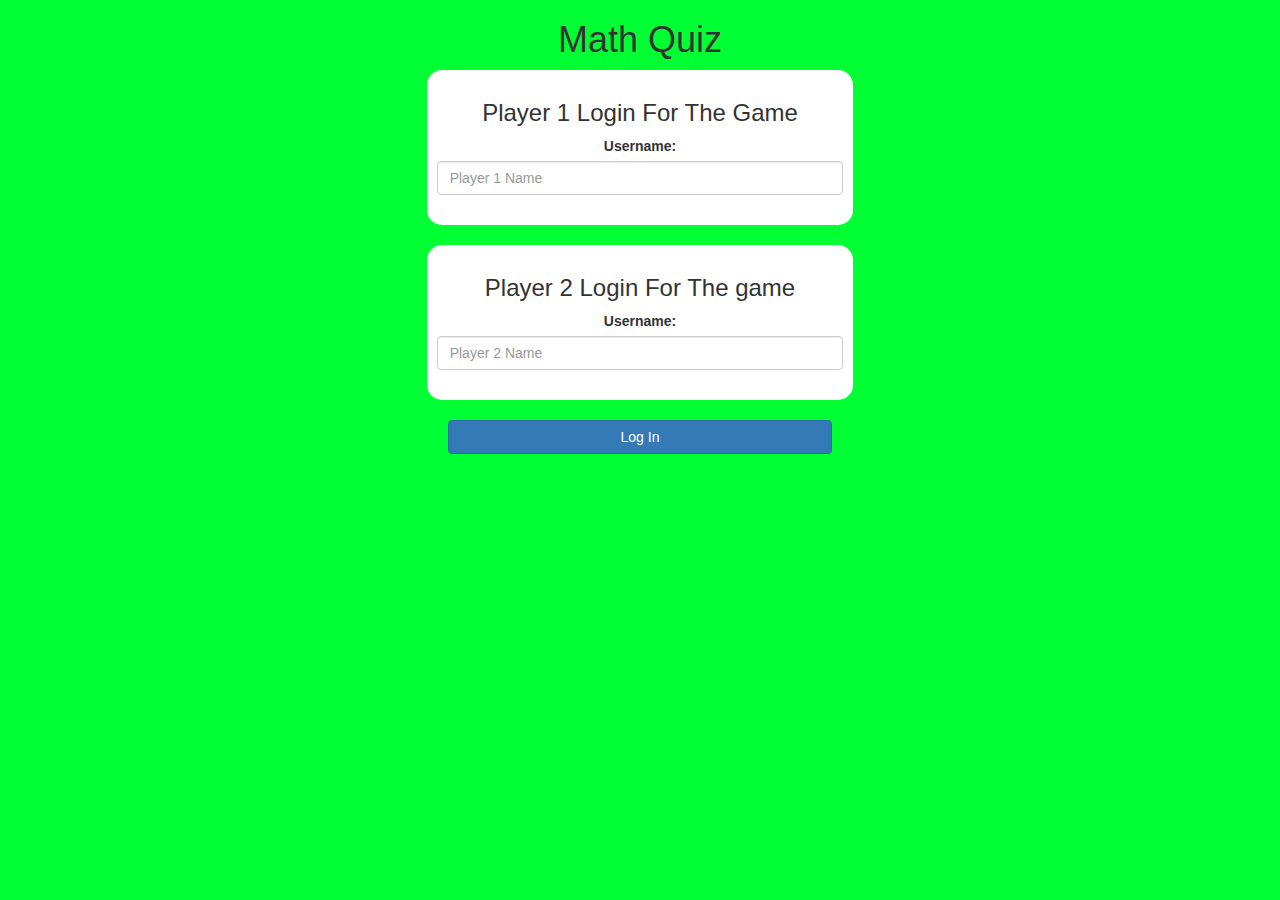
<file: index.html>
<!DOCTYPE html>
<html>
<head>
	<title>Math Quiz</title>

<meta name="viewport" content="width=device-width, initial-scale=1">
<link rel="stylesheet" href="https://maxcdn.bootstrapcdn.com/bootstrap/3.4.0/css/bootstrap.min.css">
<script src="https://ajax.googleapis.com/ajax/libs/jquery/3.4.1/jquery.min.js"></script>
<script src="https://maxcdn.bootstrapcdn.com/bootstrap/3.4.0/js/bootstrap.min.js"></script>

<link rel="stylesheet" type="text/css" href="game.css">

<script src="game_login.js"></script>
</head>
<body>
	<center>
	
	<h1>Math Quiz</h1>
	<div class="col-lg-4 col-sm-6 col-xs-12 login_div1">
		<h3>Player 1 Login For The Game</h3>
		<label >Username:</label>
		<input type="text" id="player1-name-input" class="form-control" placeholder="Player 1 Name">
		<br>

	</div>
<br>
<div class="col-lg-4 col-sm-6 col-xd-12 login_div2">
	<h3>Player 2 Login For The game</h3>
	<label >Username:</label>
	<input type="test" id="player2-name-input" class="form-control" placeholder="Player 2 Name">
	<br>
</div>
<br> 
<button style="width:30%" class="btn btn-primary" onclick="addUser()">Log In</button>
</body>
</center>
</html>
</file>
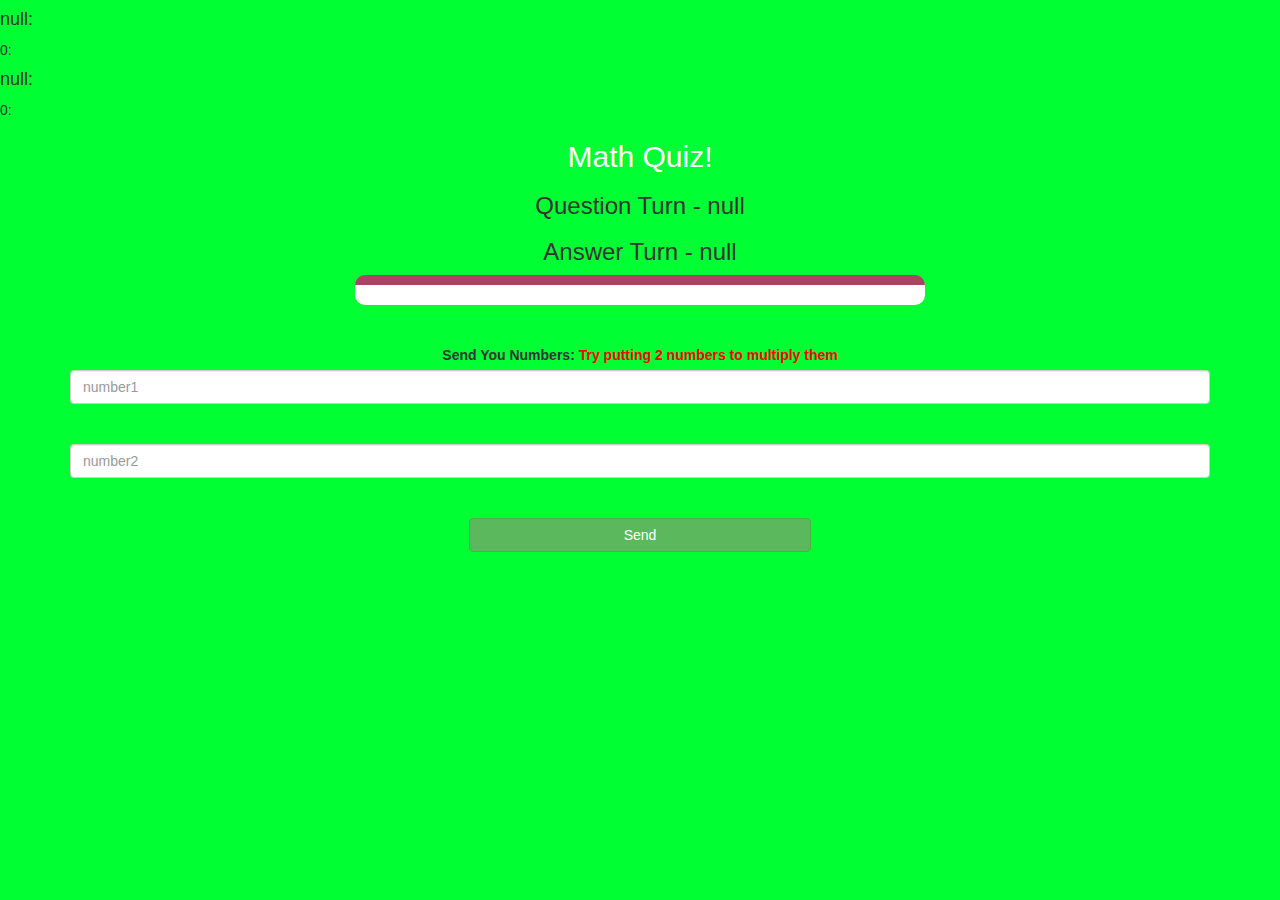
<file: game_page.html>
<!DOCTYPE html>
<html>
<head>
	<title>MathQuiz</title>

<meta name="viewport" content="width=device-width, initial-scale=1">
<link rel="stylesheet" href="https://maxcdn.bootstrapcdn.com/bootstrap/3.4.0/css/bootstrap.min.css">
<script src="https://ajax.googleapis.com/ajax/libs/jquery/3.4.1/jquery.min.js"></script>
<script src="https://maxcdn.bootstrapcdn.com/bootstrap/3.4.0/js/bootstrap.min.js"></script>

<link rel="stylesheet" type="text/css" href="game.css">
</head>
<body>
<h4 id="player_1_name"></h4> <span id="player_1_score"></span>
<br>
<h4 id="player_2_name"></h4> <span id="player_2_score"></span>
<div class="container">
	<center>
		<h2 style="color: white;">Math Quiz!</h2>
        <h3 id="player_question"></h3>
		<h3 id="player_answer"></h3>
		<div id="output" class="col-lg-6"></div>
		<br>
		<br>

		<label>Send You Numbers: <b style="color: red">Try putting 2 numbers to multiply them </b></label>

		<br>
    <input type="text" id="number1" class="form-control" placeholder="number1">
	<br>
	<br>
	<input type="text" id="number2" class="form-control" placeholder="number2">
	<br>
	<br>
	<button onclick="send()" class="btn btn-success" style="width:30%">Send</button>

	</center>
</div>

<script src="game_page.js"></script>
</body>
</html>
</file>
<file: game.css>
body
{
	background: rgb(0, 255, 51);
}

	.login_div1 , .login_div2
	{
		background: white;
		padding: 10px;
		float: none;
		border-radius: 15px;
	}


#player1_name , #player2_name
{
	display: inline-block;
	margin-left: 20px;
}
#word
{
	width: 60%;
}
#word_display
{
	letter-spacing: 5px;
}
#output
{
background: white;
border-radius: 10px;
border-top: 10px solid #AA4465;
padding: 10px;
float: none;
text-align: left;
}
</file>
